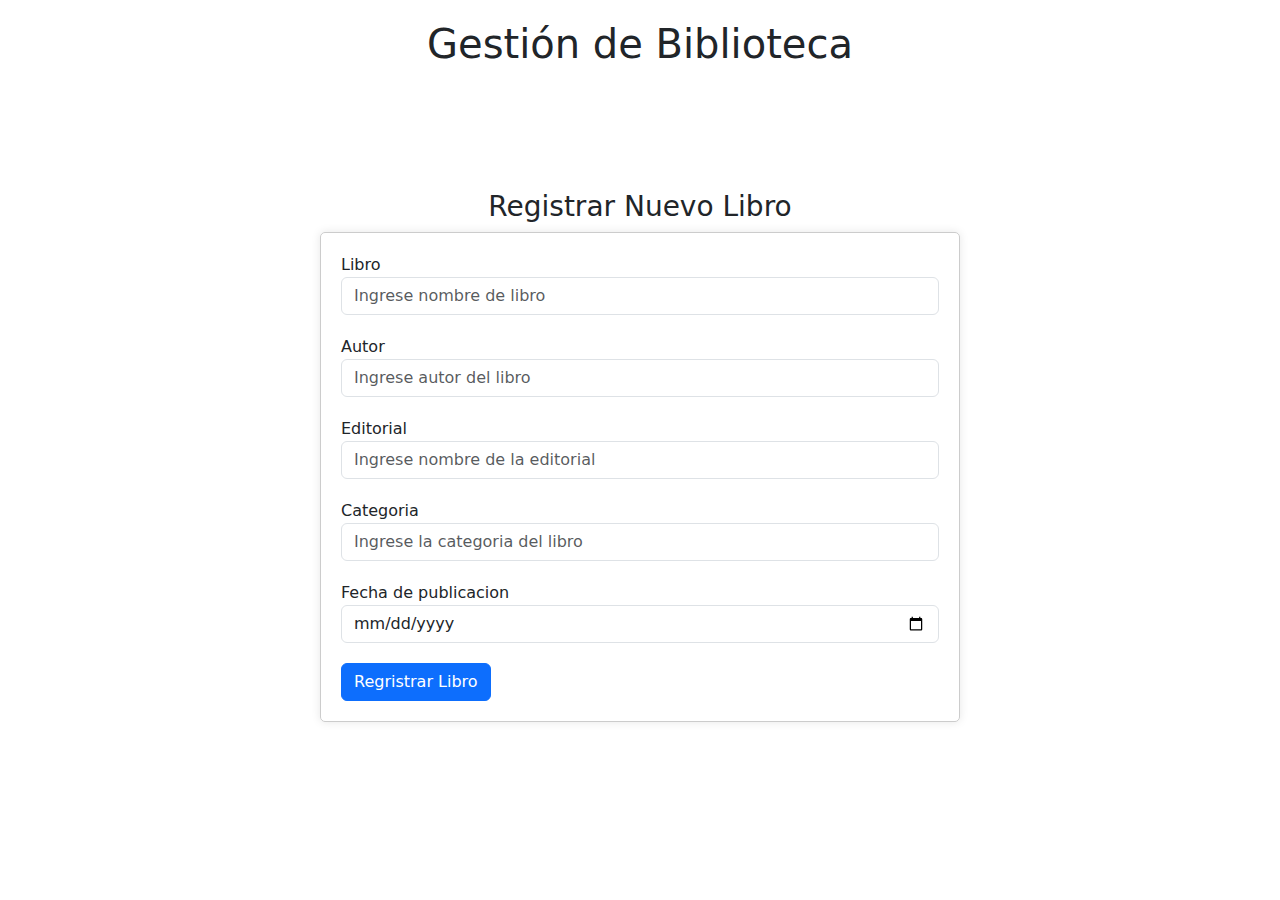
<file: Libros/index.html>
<!DOCTYPE html>
<html lang="en">
<head>
    <meta charset="UTF-8">
    <meta http-equiv="X-UA-Compatible" content="IE=edge">
    <meta name="viewport" content="width=device-width, initial-scale=1.0">
    <title>BIBLIOTECA</title>
    <link rel="stylesheet" href="styles.css">
    <link href="https://cdn.jsdelivr.net/npm/bootstrap@5.3.3/dist/css/bootstrap.min.css" rel="stylesheet" integrity="sha384-QWTKZyjpPEjISv5WaRU9OFeRpok6YctnYmDr5pNlyT2bRjXh0JMhjY6hW+ALEwIH" crossorigin="anonymous">
    <script src="https://cdn.jsdelivr.net/npm/bootstrap@5.3.3/dist/js/bootstrap.bundle.min.js" integrity="sha384-YvpcrYf0tY3lHB60NNkmXc5s9fDVZLESaAA55NDzOxhy9GkcIdslK1eN7N6jIeHz" crossorigin="anonymous"></script>
</head>
<body>
    <header>
        <h1>Gestión de Biblioteca</h1>
    </header>
    <main>
        <h3>Registrar Nuevo Libro</h3>
        <form>
            <div class="form-group">
              <label for="exampleInputEmail1">Libro</label>
              <input type="text" class="form-control" id="exampleInputEmail1" aria-describedby="emailHelp" placeholder="Ingrese nombre de libro">
              
            </div>
            <div class="form-group">
              <label for="exampleInputPassword1">Autor</label>
              <input type="text" class="form-control" id="exampleInputPassword1" placeholder="Ingrese autor del libro">
            </div>
            <div class="form-group">
                <label for="exampleInputPassword1">Editorial</label>
                <input type="text" class="form-control" id="exampleInputPassword1" placeholder="Ingrese nombre de la editorial">
            </div>
            <div class="form-group">
                <label for="exampleInputPassword1">Categoria</label>
                <input type="text" class="form-control" id="exampleInputPassword1" placeholder="Ingrese la categoria del libro">
            </div>
            <div class="form-group">
                <label for="exampleInputPassword1">Fecha de publicacion</label>
                <input type="date" class="form-control">
            </div>

            <button type="submit" class="btn btn-primary">Regristrar Libro</button>
          </form>
        
    </main>
    <footer>

    </footer>    
</body>
</html>
</file>
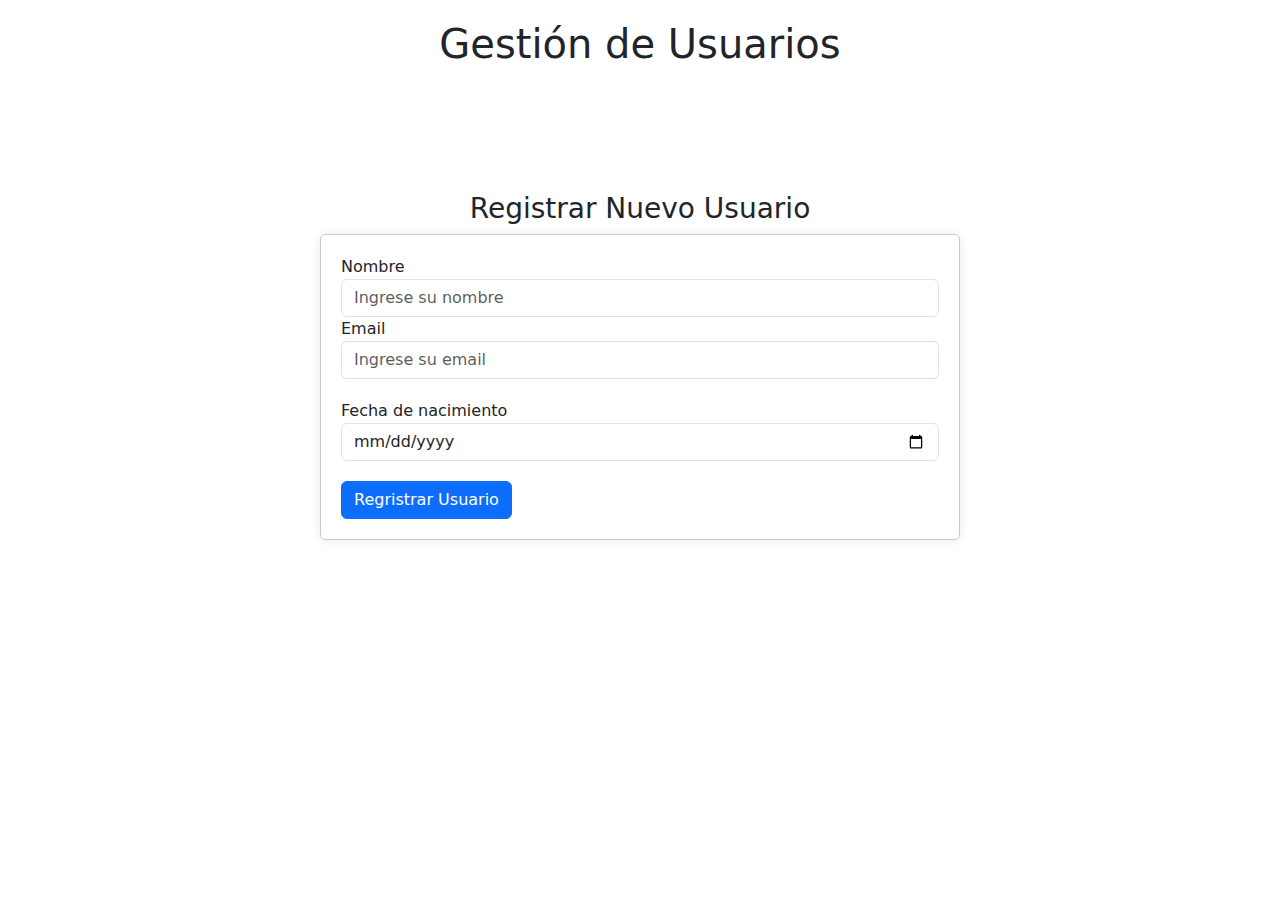
<file: Usuarios/usuario.html>
<!DOCTYPE html>
<html lang="en">
<head>
    <meta charset="UTF-8">
    <meta http-equiv="X-UA-Compatible" content="IE=edge">
    <meta name="viewport" content="width=device-width, initial-scale=1.0">
    <title>Usuarios</title>
    <link rel="stylesheet" href="styles.css">
    <link href="https://cdn.jsdelivr.net/npm/bootstrap@5.3.3/dist/css/bootstrap.min.css" rel="stylesheet" integrity="sha384-QWTKZyjpPEjISv5WaRU9OFeRpok6YctnYmDr5pNlyT2bRjXh0JMhjY6hW+ALEwIH" crossorigin="anonymous">
    <script src="https://cdn.jsdelivr.net/npm/bootstrap@5.3.3/dist/js/bootstrap.bundle.min.js" integrity="sha384-YvpcrYf0tY3lHB60NNkmXc5s9fDVZLESaAA55NDzOxhy9GkcIdslK1eN7N6jIeHz" crossorigin="anonymous"></script>
</head>
</head>
<body>
    <header>
        <h1>Gestión de Usuarios</h1>
    </header>
    <main>
        <h3>Registrar Nuevo Usuario</h3>
        <form>
            <label for="exampleInputPassword1">Nombre</label>
            <input type="text" class="form-control" id="exampleInputPassword1" placeholder="Ingrese su nombre">
        </div>
        <div class="form-group">
            <label for="exampleInputPassword1">Email</label>
            <input type="email" class="form-control" id="exampleInputPassword1" placeholder="Ingrese su email">
        </div>
        <div class="form-group">
            <label for="exampleInputPassword1">Fecha de nacimiento</label>
            <input type="date" class="form-control">
        </div>

        <button type="submit" class="btn btn-primary">Regristrar Usuario</button>
        </form>
            
</body>
</html>
</file>
<file: Libros/styles.css>
h1 {
    text-align: center;
    padding: 20px;
    
}
main {
    display: flex;
    justify-content: center;
    align-items: center;
    height: 80vh;
    flex-direction: column;
}

form {
    width: 50%;
    padding: 20px;
    border: 1px solid #ccc;
    border-radius: 5px;
    box-shadow: 0 0 10px rgba(0, 0, 0, 0.1);
}

.form-group {
    margin-bottom: 20px;
}

footer {
    text-align: center;
    margin-top: 20px;
}
</file>
<file: Usuarios/styles.css>
h1 {
    text-align: center;
    padding: 20px;
    
}
main {
    display: flex;
    justify-content: center;
    align-items: center;
    height: 60vh;
    flex-direction: column;
}

form {
    width: 50%;
    padding: 20px;
    border: 1px solid #ccc;
    border-radius: 5px;
    box-shadow: 0 0 10px rgba(0, 0, 0, 0.1);
}

.form-group {
    margin-bottom: 20px;
}

footer {
    text-align: center;
    margin-top: 20px;
}
</file>
